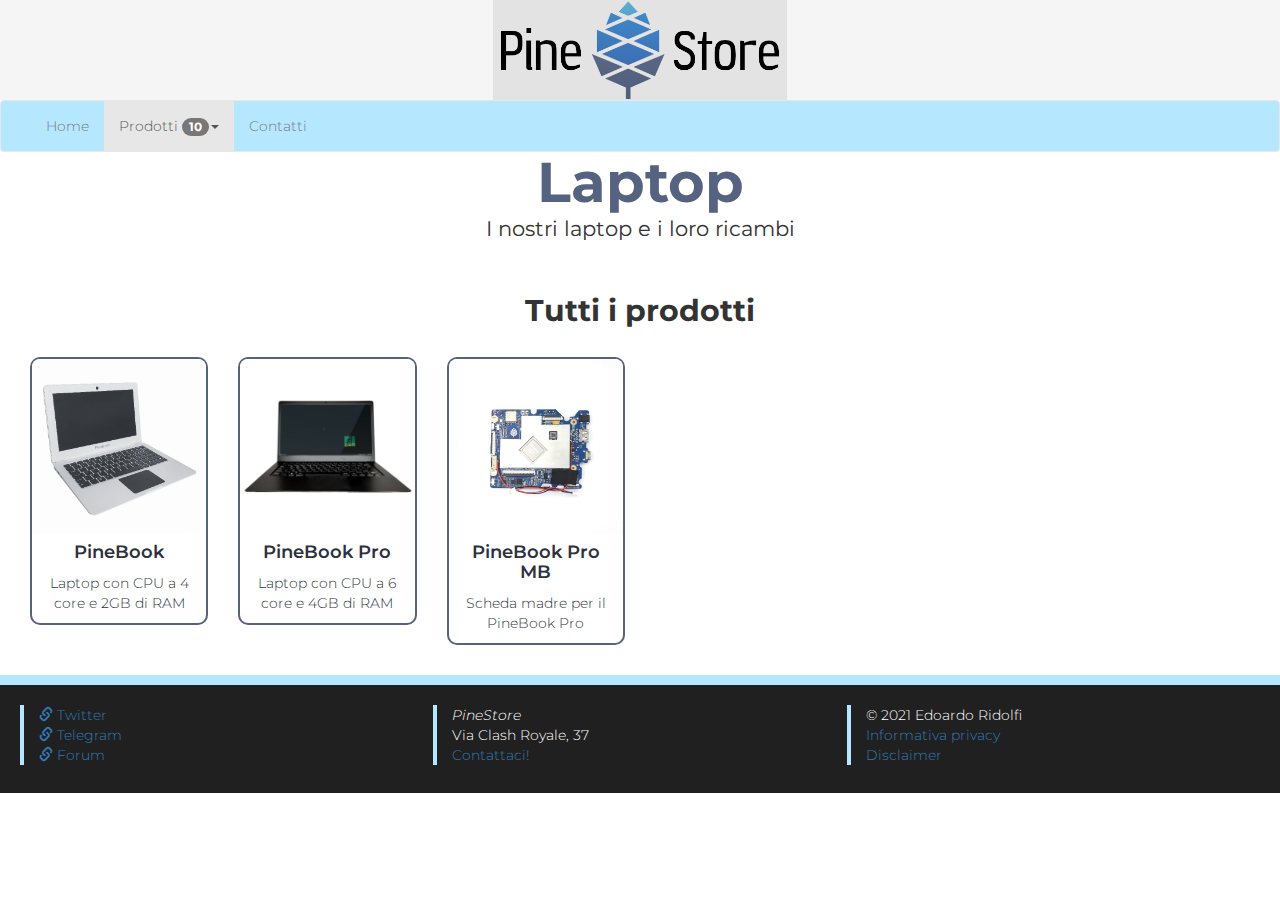
<file: category-laptop.html>
<!DOCTYPE html>
<html lang="en">

<head>
    <meta charset="UTF-8">
    <meta http-equiv="X-UA-Compatible" content="IE=edge">
    <meta name="viewport" content="width=device-width, initial-scale=1">
    <title>PineStore</title>
    <!-- CSS -->
    <link rel="stylesheet" href="css/bootstrap.css">
    <link rel="stylesheet" href="css/style.css">
    <!-- Fonts -->
    <link rel="preconnect" href="https://fonts.googleapis.com">
    <link rel="preconnect" href="https://fonts.gstatic.com" crossorigin>
    <link href="https://fonts.googleapis.com/css2?family=Montserrat:wght@300;400;600;700&display=swap" rel="stylesheet">
</head>

<body>
    <div id="header">
        <img class="img-responsive" id="logo" src="img/logo.png" alt="logo">
    </div>
    <nav class="navbar navbar-default">
        <div class="container-fluid">
            <div class="navbar-header">
                <button type="button" class="navbar-toggle collapsed" data-toggle="collapse"
                    data-target="#bs-example-navbar-collapse-1" aria-expanded="false">
                    <span class="sr-only">Toggle navigation</span>
                    <span class="icon-bar"></span>
                    <span class="icon-bar"></span>
                    <span class="icon-bar"></span>
                </button>
            </div>
            <div class="collapse navbar-collapse" id="bs-example-navbar-collapse-1">
                <ul class="nav navbar-nav">
                    <li><a href="index.html" class="navbar-item">Home</a>
                    </li>
                    <li class="dropdown active">
                        <a href="#" class="navbar-item" class="dropdown-toggle" data-toggle="dropdown" role="button"
                            aria-haspopup="true" aria-expanded="false">Prodotti <span class="badge">10</span><span
                                class="caret"></span><span class="sr-only">(current)</span></a>
                        <ul class="dropdown-menu">
                            <li><a href="category-sbc.html">SBC</a></li>
                            <li><a href="category-laptop.html">Laptop</a></li>
                            <li><a href="category-saldatori.html">Saldatori</a></li>
                        </ul>
                    </li>
                    <li><a href="contatti.html" class="navbar-item">Contatti</a></li>
                </ul>
            </div>
        </div>
    </nav>

    <div class="container-fluid">
        <div class="col-12" id="page-title">
            <h1>Laptop</h1>
            <p>I nostri laptop e i loro ricambi</p>
        </div>
    </div>
    <div class="container-fluid" id="products">
        <div class="col-12">
            <h2>Tutti i prodotti</h2>
        </div>
        <div class="col-xs-6 col-sm-4 col-md-3 col-lg-2">
            <a href="product.html">
                <img src="img/pinebook-lite.jpg" alt="" class="img-responsive">
                <div>
                    <h4>PineBook</h4>
                    <span>Laptop con CPU a 4 core e 2GB di RAM</span>
                </div>
            </a>
        </div>
        <div class="col-xs-6 col-sm-4 col-md-3 col-lg-2">
            <a href="product.html">
                <img src="img/pinebook-pro.jpg" alt="" class="img-responsive">
                <div>
                    <h4>PineBook Pro</h4>
                    <span>Laptop con CPU a 6 core e 4GB di RAM</span>
                </div>
            </a>
        </div>
        <div class="col-xs-6 col-sm-4 col-md-3 col-lg-2">
            <a href="product.html">
                <img src="img/PinebookPro-mainboard-1-1.jpg" alt="" class="img-responsive">
                <div>
                    <h4>PineBook Pro MB</h4>
                    <span>Scheda madre per il PineBook Pro</span>
                </div>
            </a>
        </div>
    </div>

    <!-- Footer -->
    <div id="footer" class="container-fluid">
        <div class="col-xs-12 col-sm-4" id="footer-social">
            <a href="https://twitter.com/thepine64"><span class="glyphicon glyphicon-link"></span> Twitter</a><br>
            <a href="https://t.me/PINE64_News"><span class="glyphicon glyphicon-link"></span> Telegram</a><br>
            <a href="http://forum.pine64.org/"><span class="glyphicon glyphicon-link"></span> Forum</a><br>
        </div>
        <div class="col-xs-12 col-sm-4" id="footer-contacts">
            <i>PineStore</i><br>
            <span>Via Clash Royale, 37</span><br>
            <a href="contatti.html">Contattaci!</a>
        </div>
        <div class="col-xs-12 col-sm-4" id="footer-info">
            <span>&copy; 2021 Edoardo Ridolfi</span><br>
            <a href="" data-toggle="modal" data-target="#privacyModal">Informativa privacy</a><br>
            <a href="" data-toggle="modal" data-target="#disclaimerModal">Disclaimer</a>
        </div>
    </div>

    <!-- Modals -->
    <div class="modal fade" id="privacyModal" tabindex="-1" role="dialog" aria-labelledby="privacyModalLabel"
        aria-hidden="true">
        <div class="modal-dialog" role="document">
            <div class="modal-content">
                <div class="modal-header">
                    <h5 class="modal-title" id="privacyModalLabel">Informativa privacy</h5>
                    <button type="button" class="close" data-dismiss="modal" aria-label="Close">
                        <span aria-hidden="true">&times;</span>
                    </button>
                </div>
                <div class="modal-body">
                    È un sito statico, non ci sono dati da gestire :)
                </div>
                <div class="modal-footer">
                    <button type="button" class="btn btn-primary" data-dismiss="modal">Chiudi</button>
                </div>
            </div>
        </div>
    </div>

    <div class="modal fade" id="disclaimerModal" tabindex="-1" role="dialog" aria-labelledby="disclaimerModalLabel"
        aria-hidden="true">
        <div class="modal-dialog" role="document">
            <div class="modal-content">
                <div class="modal-header">
                    <h5 class="modal-title" id="disclaimerModalLabel">Disclaimer</h5>
                    <button type="button" class="close" data-dismiss="modal" aria-label="Close">
                        <span aria-hidden="true">&times;</span>
                    </button>
                </div>
                <div class="modal-body">
                    Tutte le immagini e i testi presenti in questo sito sono di proprietà di <a href="https://pine64.com/">Pine64</a>
                </div>
                <div class="modal-footer">
                    <button type="button" class="btn btn-primary" data-dismiss="modal">Chiudi</button>
                </div>
            </div>
        </div>
    </div>

    <!-- JS -->
    <script src="https://code.jquery.com/jquery-3.2.1.min.js" type="text/javascript"></script>
    <script src="js/bootstrap.min.js" type="text/javascript"></script>
</body>

</html>
</file>
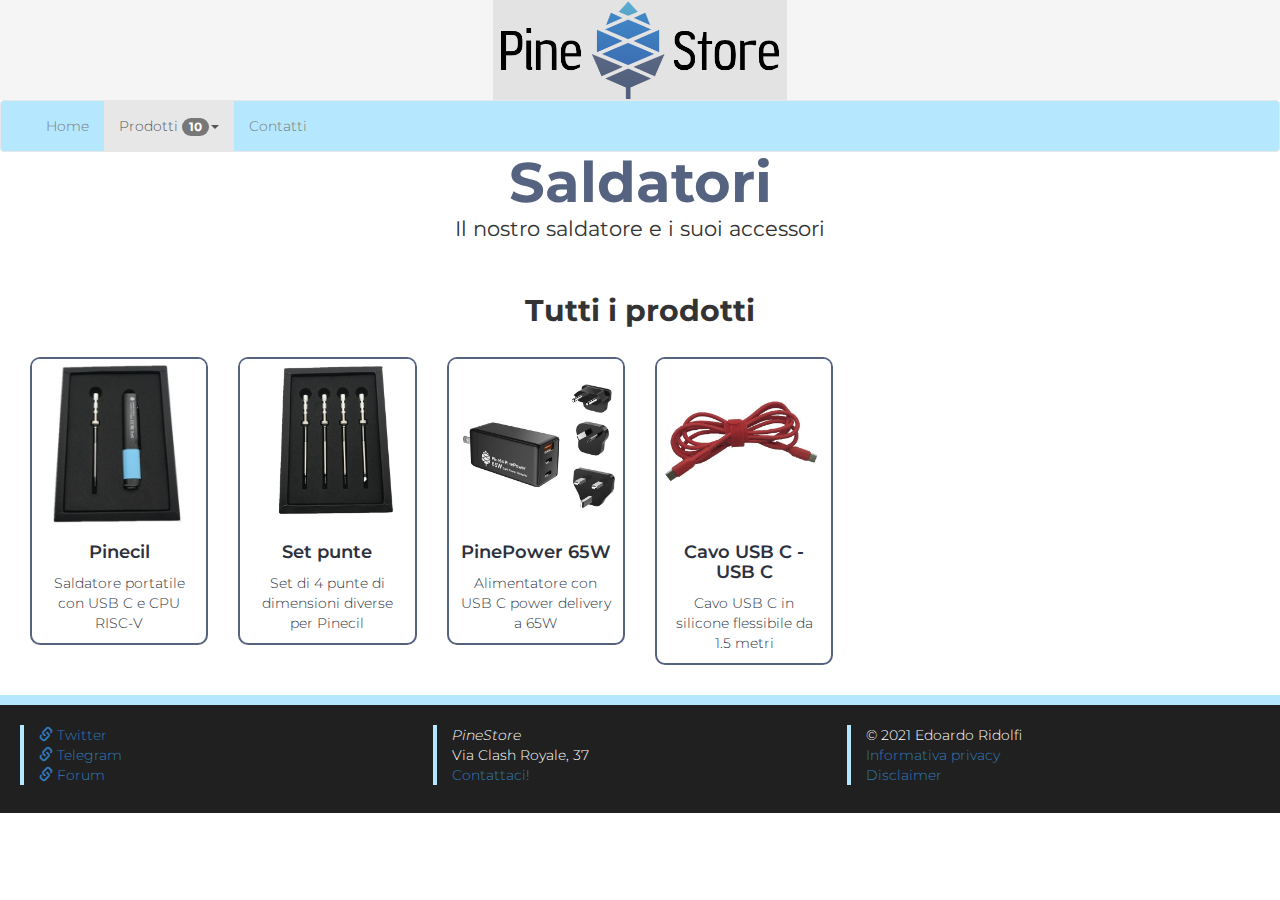
<file: category-saldatori.html>
<!DOCTYPE html>
<html lang="en">

<head>
    <meta charset="UTF-8">
    <meta http-equiv="X-UA-Compatible" content="IE=edge">
    <meta name="viewport" content="width=device-width, initial-scale=1">
    <title>PineStore</title>
    <!-- CSS -->
    <link rel="stylesheet" href="css/bootstrap.css">
    <link rel="stylesheet" href="css/style.css">
    <!-- Fonts -->
    <link rel="preconnect" href="https://fonts.googleapis.com">
    <link rel="preconnect" href="https://fonts.gstatic.com" crossorigin>
    <link href="https://fonts.googleapis.com/css2?family=Montserrat:wght@300;400;600;700&display=swap" rel="stylesheet">
</head>

<body>
    <div id="header">
        <img class="img-responsive" id="logo" src="img/logo.png" alt="logo">
    </div>
    <nav class="navbar navbar-default">
        <div class="container-fluid">
            <div class="navbar-header">
                <button type="button" class="navbar-toggle collapsed" data-toggle="collapse"
                    data-target="#bs-example-navbar-collapse-1" aria-expanded="false">
                    <span class="sr-only">Toggle navigation</span>
                    <span class="icon-bar"></span>
                    <span class="icon-bar"></span>
                    <span class="icon-bar"></span>
                </button>
            </div>
            <div class="collapse navbar-collapse" id="bs-example-navbar-collapse-1">
                <ul class="nav navbar-nav">
                    <li><a href="index.html" class="navbar-item">Home</a>
                    </li>
                    <li class="dropdown active">
                        <a href="#" class="navbar-item" class="dropdown-toggle" data-toggle="dropdown" role="button"
                            aria-haspopup="true" aria-expanded="false">Prodotti <span class="badge">10</span><span
                                class="caret"></span><span class="sr-only">(current)</span></a>
                        <ul class="dropdown-menu">
                            <li><a href="category-sbc.html">SBC</a></li>
                            <li><a href="category-laptop.html">Laptop</a></li>
                            <li><a href="category-saldatori.html">Saldatori</a></li>
                        </ul>
                    </li>
                    <li><a href="contatti.html" class="navbar-item">Contatti</a></li>
                </ul>
            </div>
        </div>
    </nav>

    <div class="container-fluid">
        <div class="col-12" id="page-title">
            <h1>Saldatori</h1>
            <p>Il nostro saldatore e i suoi accessori</p>
        </div>
    </div>
    <div class="container-fluid" id="products">
        <div class="col-12">
            <h2>Tutti i prodotti</h2>
        </div>
        <div class="col-xs-6 col-sm-4 col-md-3 col-lg-2">
            <a href="product.html">
                <img src="img/pinecil.jpg" alt="" class="img-responsive">
                <div>
                    <h4>Pinecil</h4>
                    <span>Saldatore portatile con USB C e CPU RISC-V</span>
                </div>
            </a>
        </div>
        <div class="col-xs-6 col-sm-4 col-md-3 col-lg-2">
            <a href="product.html">
                <img src="img/TIPK2-02.jpg" alt="" class="img-responsive">
                <div>
                    <h4>Set punte</h4>
                    <span>Set di 4 punte di dimensioni diverse per Pinecil</span>
                </div>
            </a>
        </div>
        <div class="col-xs-6 col-sm-4 col-md-3 col-lg-2">
            <a href="product.html">
                <img src="img/PinePower-GaN-Charger-1.jpg" alt="" class="img-responsive">
                <div>
                    <h4>PinePower 65W</h4>
                    <span>Alimentatore con USB C power delivery a 65W</span>
                </div>
            </a>
        </div>
        <div class="col-xs-6 col-sm-4 col-md-3 col-lg-2">
            <a href="product.html">
                <img src="img/USB-C-to-USB-C-Silicone-Cable-1.5meter.jpg" alt="" class="img-responsive">
                <div>
                    <h4>Cavo USB C - USB C</h4>
                    <span>Cavo USB C in silicone flessibile da 1.5 metri</span>
                </div>
            </a>
        </div>
    </div>

    <!-- Footer -->
    <div id="footer" class="container-fluid">
        <div class="col-xs-12 col-sm-4" id="footer-social">
            <a href="https://twitter.com/thepine64"><span class="glyphicon glyphicon-link"></span> Twitter</a><br>
            <a href="https://t.me/PINE64_News"><span class="glyphicon glyphicon-link"></span> Telegram</a><br>
            <a href="http://forum.pine64.org/"><span class="glyphicon glyphicon-link"></span> Forum</a><br>
        </div>
        <div class="col-xs-12 col-sm-4" id="footer-contacts">
            <i>PineStore</i><br>
            <span>Via Clash Royale, 37</span><br>
            <a href="contatti.html">Contattaci!</a>
        </div>
        <div class="col-xs-12 col-sm-4" id="footer-info">
            <span>&copy; 2021 Edoardo Ridolfi</span><br>
            <a href="" data-toggle="modal" data-target="#privacyModal">Informativa privacy</a><br>
            <a href="" data-toggle="modal" data-target="#disclaimerModal">Disclaimer</a>
        </div>
    </div>

    <!-- Modals -->
    <div class="modal fade" id="privacyModal" tabindex="-1" role="dialog" aria-labelledby="privacyModalLabel"
        aria-hidden="true">
        <div class="modal-dialog" role="document">
            <div class="modal-content">
                <div class="modal-header">
                    <h5 class="modal-title" id="privacyModalLabel">Informativa privacy</h5>
                    <button type="button" class="close" data-dismiss="modal" aria-label="Close">
                        <span aria-hidden="true">&times;</span>
                    </button>
                </div>
                <div class="modal-body">
                    È un sito statico, non ci sono dati da gestire :)
                </div>
                <div class="modal-footer">
                    <button type="button" class="btn btn-primary" data-dismiss="modal">Chiudi</button>
                </div>
            </div>
        </div>
    </div>

    <div class="modal fade" id="disclaimerModal" tabindex="-1" role="dialog" aria-labelledby="disclaimerModalLabel"
        aria-hidden="true">
        <div class="modal-dialog" role="document">
            <div class="modal-content">
                <div class="modal-header">
                    <h5 class="modal-title" id="disclaimerModalLabel">Disclaimer</h5>
                    <button type="button" class="close" data-dismiss="modal" aria-label="Close">
                        <span aria-hidden="true">&times;</span>
                    </button>
                </div>
                <div class="modal-body">
                    Tutte le immagini e i testi presenti in questo sito sono di proprietà di <a href="https://pine64.com/">Pine64</a>
                </div>
                <div class="modal-footer">
                    <button type="button" class="btn btn-primary" data-dismiss="modal">Chiudi</button>
                </div>
            </div>
        </div>
    </div>

    <!-- JS -->
    <script src="https://code.jquery.com/jquery-3.2.1.min.js" type="text/javascript"></script>
    <script src="js/bootstrap.min.js" type="text/javascript"></script>
</body>

</html>
</file>
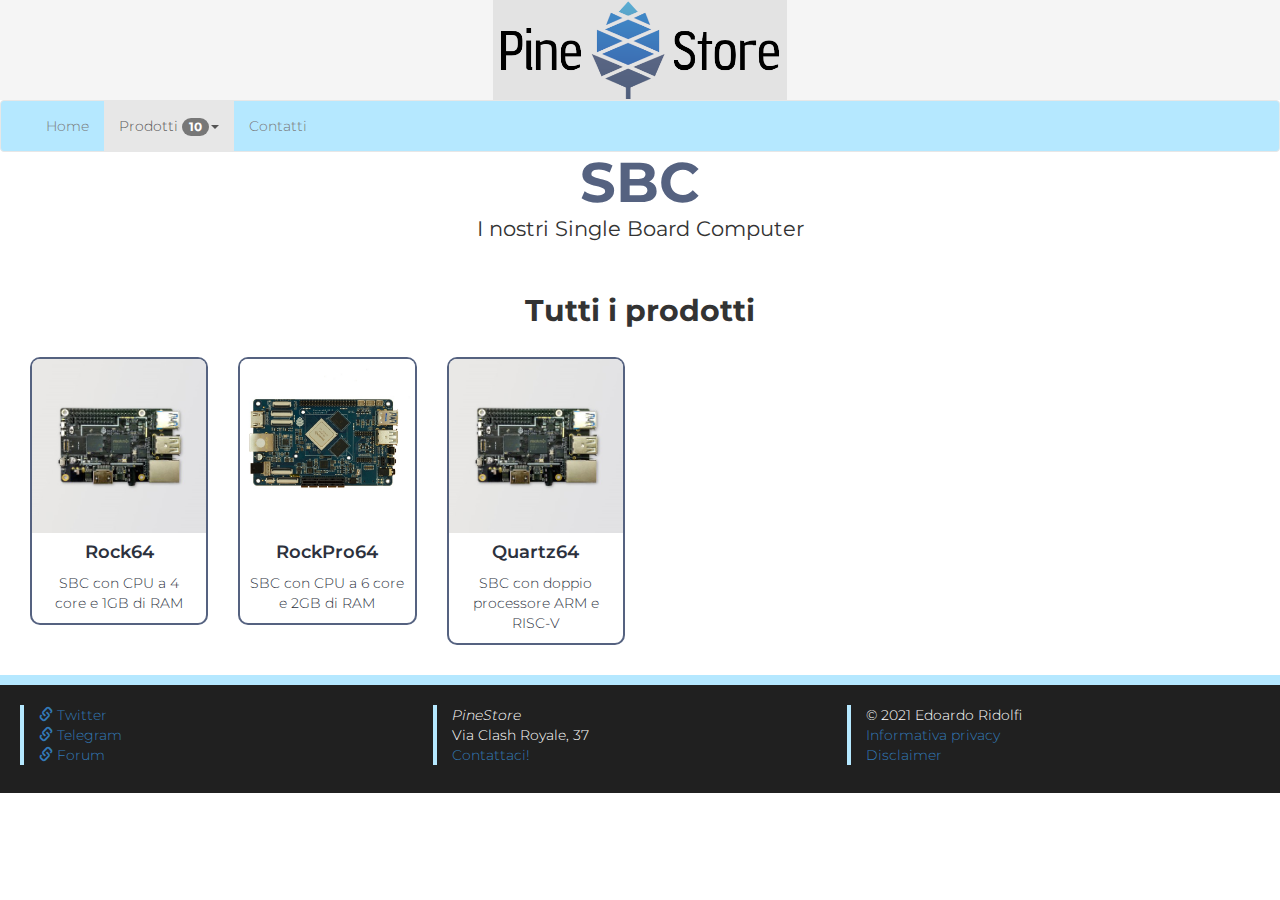
<file: category-sbc.html>
<!DOCTYPE html>
<html lang="en">

<head>
    <meta charset="UTF-8">
    <meta http-equiv="X-UA-Compatible" content="IE=edge">
    <meta name="viewport" content="width=device-width, initial-scale=1">
    <title>PineStore</title>
    <!-- CSS -->
    <link rel="stylesheet" href="css/bootstrap.css">
    <link rel="stylesheet" href="css/style.css">
    <!-- Fonts -->
    <link rel="preconnect" href="https://fonts.googleapis.com">
    <link rel="preconnect" href="https://fonts.gstatic.com" crossorigin>
    <link href="https://fonts.googleapis.com/css2?family=Montserrat:wght@300;400;600;700&display=swap" rel="stylesheet">
</head>

<body>
    <div id="header">
        <img class="img-responsive" id="logo" src="img/logo.png" alt="logo">
    </div>
    <nav class="navbar navbar-default">
        <div class="container-fluid">
            <div class="navbar-header">
                <button type="button" class="navbar-toggle collapsed" data-toggle="collapse"
                    data-target="#bs-example-navbar-collapse-1" aria-expanded="false">
                    <span class="sr-only">Toggle navigation</span>
                    <span class="icon-bar"></span>
                    <span class="icon-bar"></span>
                    <span class="icon-bar"></span>
                </button>
            </div>
            <div class="collapse navbar-collapse" id="bs-example-navbar-collapse-1">
                <ul class="nav navbar-nav">
                    <li><a href="index.html" class="navbar-item">Home</a>
                    </li>
                    <li class="dropdown active">
                        <a href="#" class="navbar-item" class="dropdown-toggle" data-toggle="dropdown" role="button"
                            aria-haspopup="true" aria-expanded="false">Prodotti <span class="badge">10</span><span
                                class="caret"></span><span class="sr-only">(current)</span></a>
                        <ul class="dropdown-menu">
                            <li><a href="category-sbc.html">SBC</a></li>
                            <li><a href="category-laptop.html">Laptop</a></li>
                            <li><a href="category-saldatori.html">Saldatori</a></li>
                        </ul>
                    </li>
                    <li><a href="contatti.html" class="navbar-item">Contatti</a></li>
                </ul>
            </div>
        </div>
    </nav>

    <div class="container-fluid">
        <div class="col-12" id="page-title">
            <h1>SBC</h1>
            <p>I nostri Single Board Computer</p>
        </div>
    </div>
    <div class="container-fluid" id="products">
        <div class="col-12">
            <h2>Tutti i prodotti</h2>
        </div>
        <div class="col-xs-6 col-sm-4 col-md-3 col-lg-2">
            <a href="product.html">
                <img src="img/rock64.jpg" alt="" class="img-responsive">
                <div>
                    <h4>Rock64</h4>
                    <span>SBC con CPU a 4 core e 1GB di RAM</span>
                </div>
            </a>
        </div>
        <div class="col-xs-6 col-sm-4 col-md-3 col-lg-2">
            <a href="product.html">
                <img src="img/rockpro64.jpg" alt="" class="img-responsive">
                <div>
                    <h4>RockPro64</h4>
                    <span>SBC con CPU a 6 core e 2GB di RAM</span>
                </div>
            </a>
        </div>
        <div class="col-xs-6 col-sm-4 col-md-3 col-lg-2">
            <a href="product.html">
                <img src="img/rock64.jpg" alt="" class="img-responsive">
                <div>
                    <h4>Quartz64</h4>
                    <span>SBC con doppio processore ARM e RISC-V</span>
                </div>
            </a>
        </div>
    </div>

    <!-- Footer -->
    <div id="footer" class="container-fluid">
        <div class="col-xs-12 col-sm-4" id="footer-social">
            <a href="https://twitter.com/thepine64"><span class="glyphicon glyphicon-link"></span> Twitter</a><br>
            <a href="https://t.me/PINE64_News"><span class="glyphicon glyphicon-link"></span> Telegram</a><br>
            <a href="http://forum.pine64.org/"><span class="glyphicon glyphicon-link"></span> Forum</a><br>
        </div>
        <div class="col-xs-12 col-sm-4" id="footer-contacts">
            <i>PineStore</i><br>
            <span>Via Clash Royale, 37</span><br>
            <a href="contatti.html">Contattaci!</a>
        </div>
        <div class="col-xs-12 col-sm-4" id="footer-info">
            <span>&copy; 2021 Edoardo Ridolfi</span><br>
            <a href="" data-toggle="modal" data-target="#privacyModal">Informativa privacy</a><br>
            <a href="" data-toggle="modal" data-target="#disclaimerModal">Disclaimer</a>
        </div>
    </div>

    <!-- Modals -->
    <div class="modal fade" id="privacyModal" tabindex="-1" role="dialog" aria-labelledby="privacyModalLabel"
        aria-hidden="true">
        <div class="modal-dialog" role="document">
            <div class="modal-content">
                <div class="modal-header">
                    <h5 class="modal-title" id="privacyModalLabel">Informativa privacy</h5>
                    <button type="button" class="close" data-dismiss="modal" aria-label="Close">
                        <span aria-hidden="true">&times;</span>
                    </button>
                </div>
                <div class="modal-body">
                    È un sito statico, non ci sono dati da gestire :)
                </div>
                <div class="modal-footer">
                    <button type="button" class="btn btn-primary" data-dismiss="modal">Chiudi</button>
                </div>
            </div>
        </div>
    </div>

    <div class="modal fade" id="disclaimerModal" tabindex="-1" role="dialog" aria-labelledby="disclaimerModalLabel"
        aria-hidden="true">
        <div class="modal-dialog" role="document">
            <div class="modal-content">
                <div class="modal-header">
                    <h5 class="modal-title" id="disclaimerModalLabel">Disclaimer</h5>
                    <button type="button" class="close" data-dismiss="modal" aria-label="Close">
                        <span aria-hidden="true">&times;</span>
                    </button>
                </div>
                <div class="modal-body">
                    Tutte le immagini e i testi presenti in questo sito sono di proprietà di <a href="https://pine64.com/">Pine64</a>
                </div>
                <div class="modal-footer">
                    <button type="button" class="btn btn-primary" data-dismiss="modal">Chiudi</button>
                </div>
            </div>
        </div>
    </div>

    <!-- JS -->
    <script src="https://code.jquery.com/jquery-3.2.1.min.js" type="text/javascript"></script>
    <script src="js/bootstrap.min.js" type="text/javascript"></script>
</body>

</html>
</file>
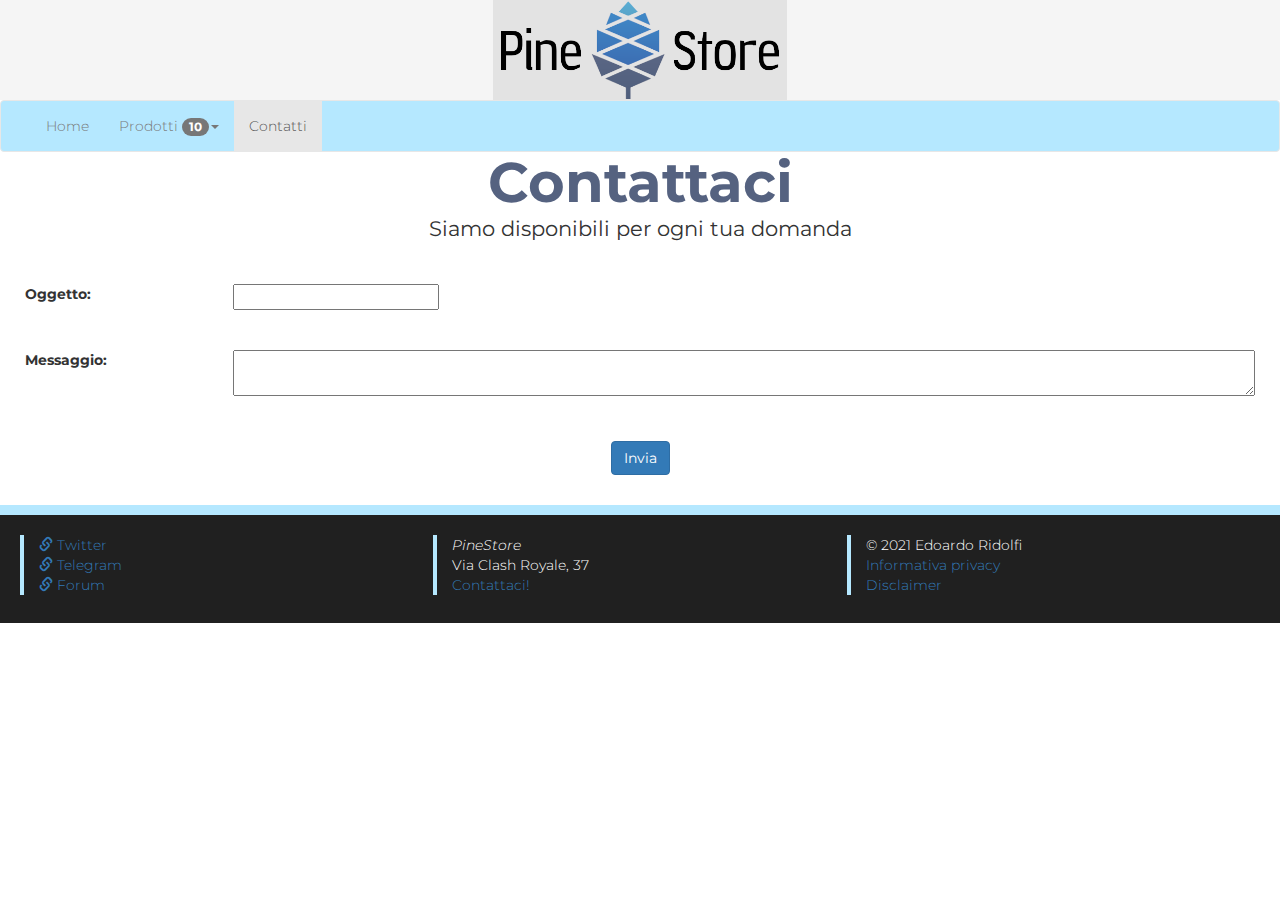
<file: contatti.html>
<!DOCTYPE html>
<html lang="en">

<head>
    <meta charset="UTF-8">
    <meta http-equiv="X-UA-Compatible" content="IE=edge">
    <meta name="viewport" content="width=device-width, initial-scale=1">
    <title>PineStore</title>
    <!-- CSS -->
    <link rel="stylesheet" href="css/bootstrap.css">
    <link rel="stylesheet" href="css/style.css">
    <!-- Fonts -->
    <link rel="preconnect" href="https://fonts.googleapis.com">
    <link rel="preconnect" href="https://fonts.gstatic.com" crossorigin>
    <link href="https://fonts.googleapis.com/css2?family=Montserrat:wght@300;400;600;700&display=swap" rel="stylesheet">
</head>

<body>
    <div id="header">
        <img class="img-responsive" id="logo" src="img/logo.png" alt="logo">
    </div>
    <nav class="navbar navbar-default">
        <div class="container-fluid">
            <div class="navbar-header">
                <button type="button" class="navbar-toggle collapsed" data-toggle="collapse"
                    data-target="#bs-example-navbar-collapse-1" aria-expanded="false">
                    <span class="sr-only">Toggle navigation</span>
                    <span class="icon-bar"></span>
                    <span class="icon-bar"></span>
                    <span class="icon-bar"></span>
                </button>
            </div>
            <div class="collapse navbar-collapse" id="bs-example-navbar-collapse-1">
                <ul class="nav navbar-nav">
                    <li><a href="index.html" class="navbar-item">Home</a>
                    </li>
                    <li class="dropdown">
                        <a href="category-sbc.html" class="navbar-item" class="dropdown-toggle" data-toggle="dropdown"
                            role="button" aria-haspopup="true" aria-expanded="false">Prodotti <span
                                class="badge">10</span><span class="caret"></span></a>
                        <ul class="dropdown-menu">
                            <li><a href="category-sbc.html">SBC</a></li>
                            <li><a href="category-laptop.html">Laptop</a></li>
                            <li><a href="category-saldatori.html">Saldatori</a></li>
                        </ul>
                    </li>
                    <li class="active"><a href="contatti.html" class="navbar-item">Contatti <span
                                class="sr-only">(current)</span></a></li>
                </ul>
            </div>
        </div>
    </nav>

    <div class="container-fluid">
        <div class="col-12" id="page-title">
            <h1>Contattaci</h1>
            <p>Siamo disponibili per ogni tua domanda</p>
        </div>
    </div>
    <form method="GET" action="mailto:mail@example.com" enctype="text/plain">
        <div class="container-fluid" id="contact-form">
            <div class="col-xs-3 col-sm-2">
                <b>Oggetto: </b>
            </div>
            <div class="col-xs-9 col-sm-10">
                <input type="text" name="subject">
            </div>
            <div class="col-xs-3 col-sm-2">
                <b>Messaggio: </b>
            </div>
            <div class="col-xs-9 col-sm-10">
                <textarea style="width: 100%;" name="body"></textarea>
            </div>
            <div class="col-xs-12" style="text-align: center;">
                <button type="submit" class="btn btn-primary">Invia</button>
            </div>
        </div>
    </form>
    <!-- Footer -->
    <div id="footer" class="container-fluid">
        <div class="col-xs-12 col-sm-4" id="footer-social">
            <a href="https://twitter.com/thepine64"><span class="glyphicon glyphicon-link"></span> Twitter</a><br>
            <a href="https://t.me/PINE64_News"><span class="glyphicon glyphicon-link"></span> Telegram</a><br>
            <a href="http://forum.pine64.org/"><span class="glyphicon glyphicon-link"></span> Forum</a><br>
        </div>
        <div class="col-xs-12 col-sm-4" id="footer-contacts">
            <i>PineStore</i><br>
            <span>Via Clash Royale, 37</span><br>
            <a href="contatti.html">Contattaci!</a>
        </div>
        <div class="col-xs-12 col-sm-4" id="footer-info">
            <span>&copy; 2021 Edoardo Ridolfi</span><br>
            <a href="" data-toggle="modal" data-target="#privacyModal">Informativa privacy</a><br>
            <a href="" data-toggle="modal" data-target="#disclaimerModal">Disclaimer</a>
        </div>
    </div>

    <!-- Modals -->
    <div class="modal fade" id="privacyModal" tabindex="-1" role="dialog" aria-labelledby="privacyModalLabel"
        aria-hidden="true">
        <div class="modal-dialog" role="document">
            <div class="modal-content">
                <div class="modal-header">
                    <h5 class="modal-title" id="privacyModalLabel">Informativa privacy</h5>
                    <button type="button" class="close" data-dismiss="modal" aria-label="Close">
                        <span aria-hidden="true">&times;</span>
                    </button>
                </div>
                <div class="modal-body">
                    È un sito statico, non ci sono dati da gestire :)
                </div>
                <div class="modal-footer">
                    <button type="button" class="btn btn-primary" data-dismiss="modal">Chiudi</button>
                </div>
            </div>
        </div>
    </div>

    <div class="modal fade" id="disclaimerModal" tabindex="-1" role="dialog" aria-labelledby="disclaimerModalLabel"
        aria-hidden="true">
        <div class="modal-dialog" role="document">
            <div class="modal-content">
                <div class="modal-header">
                    <h5 class="modal-title" id="disclaimerModalLabel">Disclaimer</h5>
                    <button type="button" class="close" data-dismiss="modal" aria-label="Close">
                        <span aria-hidden="true">&times;</span>
                    </button>
                </div>
                <div class="modal-body">
                    Tutte le immagini e i testi presenti in questo sito sono di proprietà di <a
                        href="https://pine64.com/">Pine64</a>
                </div>
                <div class="modal-footer">
                    <button type="button" class="btn btn-primary" data-dismiss="modal">Chiudi</button>
                </div>
            </div>
        </div>
    </div>

    <!-- JS -->
    <script src="https://code.jquery.com/jquery-3.2.1.min.js" type="text/javascript"></script>
    <script src="js/bootstrap.min.js" type="text/javascript"></script>
</body>

</html>
</file>
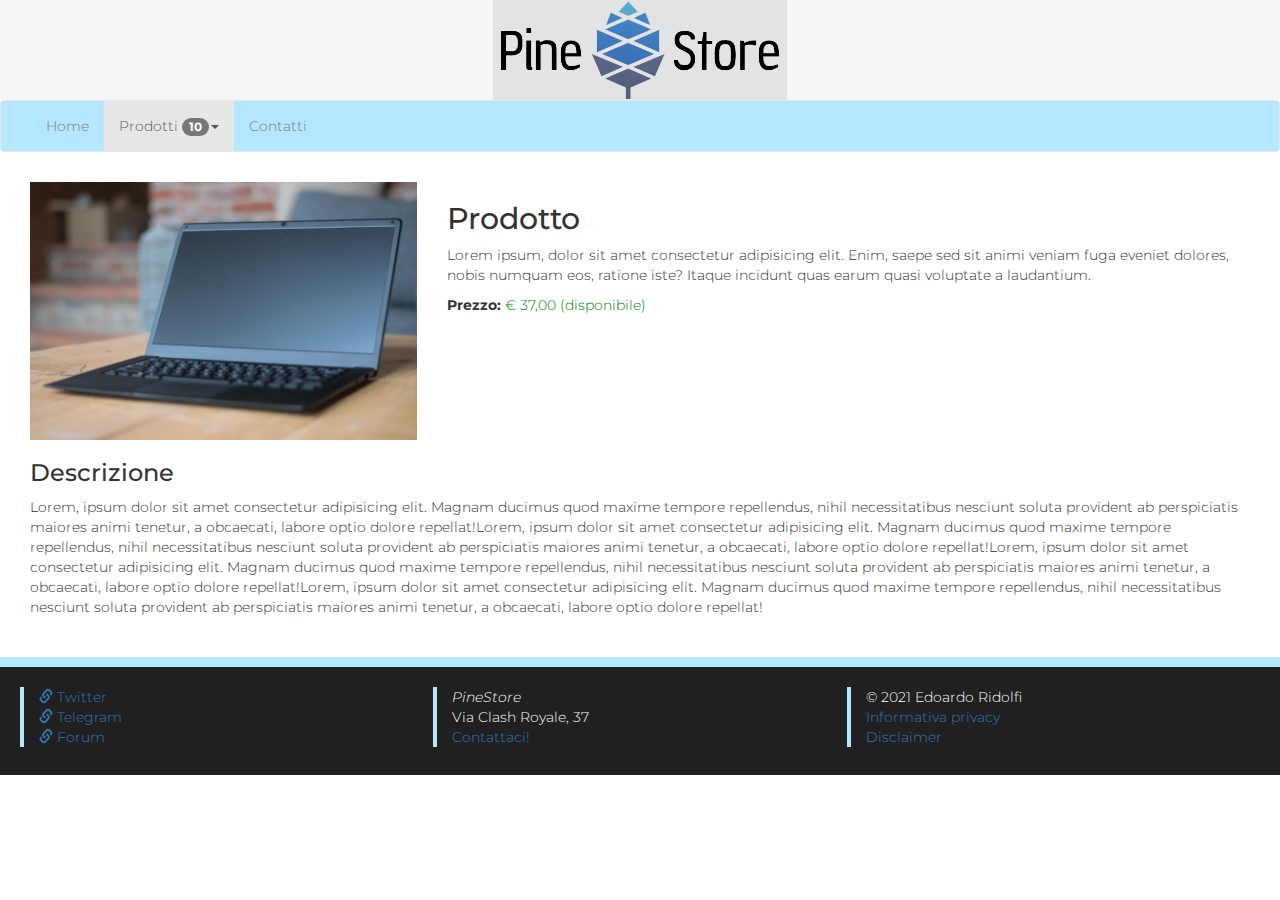
<file: product.html>
<!DOCTYPE html>
<html lang="en">

<head>
    <meta charset="UTF-8">
    <meta http-equiv="X-UA-Compatible" content="IE=edge">
    <meta name="viewport" content="width=device-width, initial-scale=1">
    <title>PineStore</title>
    <!-- CSS -->
    <link rel="stylesheet" href="css/bootstrap.css">
    <link rel="stylesheet" href="css/style.css">
    <!-- Fonts -->
    <link rel="preconnect" href="https://fonts.googleapis.com">
    <link rel="preconnect" href="https://fonts.gstatic.com" crossorigin>
    <link href="https://fonts.googleapis.com/css2?family=Montserrat:wght@300;400;600;700&display=swap" rel="stylesheet">
</head>

<body>
    <div id="header">
        <img class="img-responsive" id="logo" src="img/logo.png" alt="logo">
    </div>
    <nav class="navbar navbar-default">
        <div class="container-fluid">
            <div class="navbar-header">
                <button type="button" class="navbar-toggle collapsed" data-toggle="collapse"
                    data-target="#bs-example-navbar-collapse-1" aria-expanded="false">
                    <span class="sr-only">Toggle navigation</span>
                    <span class="icon-bar"></span>
                    <span class="icon-bar"></span>
                    <span class="icon-bar"></span>
                </button>
            </div>
            <div class="collapse navbar-collapse" id="bs-example-navbar-collapse-1">
                <ul class="nav navbar-nav">
                    <li><a href="index.html" class="navbar-item">Home</a>
                    </li>
                    <li class="dropdown active">
                        <a href="category-sbc.html" class="navbar-item" class="dropdown-toggle" data-toggle="dropdown" role="button"
                            aria-haspopup="true" aria-expanded="false">Prodotti <span class="badge">10</span><span
                                class="caret"></span> <span class="sr-only">(current)</span></a>
                        <ul class="dropdown-menu">
                            <li><a href="category-sbc.html">SBC</a></li>
                            <li><a href="category-laptop.html">Laptop</a></li>
                            <li><a href="category-saldatori.html">Saldatori</a></li>
                        </ul>
                    </li>
                    <li><a href="contatti.html" class="navbar-item">Contatti</a></li>
                </ul>
            </div>
        </div>
    </nav>

    <div class="container-fluid" id="product-details">
        <div class="col-xs-12 col-sm-4">
            <img class="img-responsive" src="img/PBP-placeholder.jpeg">
        </div>
        <div class="col-xs-12 col-sm-8">
            <h2>Prodotto</h2>
            <p>Lorem ipsum, dolor sit amet consectetur adipisicing elit. Enim, saepe sed sit animi veniam fuga eveniet dolores, nobis numquam eos, ratione iste? Itaque incidunt quas earum quasi voluptate a laudantium.
            </p>
            <b>Prezzo: </b><span style="color:green;">€ 37,00 (disponibile)</span>
        </div>
        <div class="col-xs-12">
            <h3>Descrizione</h3>
            <p>
                Lorem, ipsum dolor sit amet consectetur adipisicing elit. Magnam ducimus quod maxime tempore repellendus, nihil necessitatibus nesciunt soluta provident ab perspiciatis maiores animi tenetur, a obcaecati, labore optio dolore repellat!Lorem, ipsum dolor sit amet consectetur adipisicing elit. Magnam ducimus quod maxime tempore repellendus, nihil necessitatibus nesciunt soluta provident ab perspiciatis maiores animi tenetur, a obcaecati, labore optio dolore repellat!Lorem, ipsum dolor sit amet consectetur adipisicing elit. Magnam ducimus quod maxime tempore repellendus, nihil necessitatibus nesciunt soluta provident ab perspiciatis maiores animi tenetur, a obcaecati, labore optio dolore repellat!Lorem, ipsum dolor sit amet consectetur adipisicing elit. Magnam ducimus quod maxime tempore repellendus, nihil necessitatibus nesciunt soluta provident ab perspiciatis maiores animi tenetur, a obcaecati, labore optio dolore repellat!
            </p>
        </div>
    </div>

    <!-- Footer -->
    <div id="footer" class="container-fluid">
        <div class="col-xs-12 col-sm-4" id="footer-social">
            <a href="https://twitter.com/thepine64"><span class="glyphicon glyphicon-link"></span> Twitter</a><br>
            <a href="https://t.me/PINE64_News"><span class="glyphicon glyphicon-link"></span> Telegram</a><br>
            <a href="http://forum.pine64.org/"><span class="glyphicon glyphicon-link"></span> Forum</a><br>
        </div>
        <div class="col-xs-12 col-sm-4" id="footer-contacts">
            <i>PineStore</i><br>
            <span>Via Clash Royale, 37</span><br>
            <a href="contatti.html">Contattaci!</a>
        </div>
        <div class="col-xs-12 col-sm-4" id="footer-info">
            <span>&copy; 2021 Edoardo Ridolfi</span><br>
            <a href="" data-toggle="modal" data-target="#privacyModal">Informativa privacy</a><br>
            <a href="" data-toggle="modal" data-target="#disclaimerModal">Disclaimer</a>
        </div>
    </div>

    <!-- Modals -->
    <div class="modal fade" id="privacyModal" tabindex="-1" role="dialog" aria-labelledby="privacyModalLabel"
        aria-hidden="true">
        <div class="modal-dialog" role="document">
            <div class="modal-content">
                <div class="modal-header">
                    <h5 class="modal-title" id="privacyModalLabel">Informativa privacy</h5>
                    <button type="button" class="close" data-dismiss="modal" aria-label="Close">
                        <span aria-hidden="true">&times;</span>
                    </button>
                </div>
                <div class="modal-body">
                    È un sito statico, non ci sono dati da gestire :)
                </div>
                <div class="modal-footer">
                    <button type="button" class="btn btn-primary" data-dismiss="modal">Chiudi</button>
                </div>
            </div>
        </div>
    </div>

    <div class="modal fade" id="disclaimerModal" tabindex="-1" role="dialog" aria-labelledby="disclaimerModalLabel"
        aria-hidden="true">
        <div class="modal-dialog" role="document">
            <div class="modal-content">
                <div class="modal-header">
                    <h5 class="modal-title" id="disclaimerModalLabel">Disclaimer</h5>
                    <button type="button" class="close" data-dismiss="modal" aria-label="Close">
                        <span aria-hidden="true">&times;</span>
                    </button>
                </div>
                <div class="modal-body">
                    Tutte le immagini e i testi presenti in questo sito sono di proprietà di <a href="https://pine64.com/">Pine64</a>
                </div>
                <div class="modal-footer">
                    <button type="button" class="btn btn-primary" data-dismiss="modal">Chiudi</button>
                </div>
            </div>
        </div>
    </div>

    <!-- JS -->
    <script src="https://code.jquery.com/jquery-3.2.1.min.js" type="text/javascript"></script>
    <script src="js/bootstrap.min.js" type="text/javascript"></script>
</body>

</html>
</file>
<file: css/style.css>
body {
    font-family: 'Montserrat', sans-serif;
    font-weight: 300;
}

#header {
    width: 100%;
    background-color: #f5f5f5;
    height: 100px;
}


.item img {
    margin: auto;
}

#logo {
    height: 100%;
    margin: auto;
}

.navbar {
    background-color: #b5e8ff;
    margin-bottom: 0;
}

#page-title {
    text-align: center;
    margin-bottom: 30px;
}

#page-title h1 {
    font-size: 4em;
    font-weight: 700;
    color: #556280;
    margin-top: 0;
    margin-bottom: 0;
}

#page-title p {
    font-size: 1.5em;
    font-weight: 400;
    margin-top: 0;
    margin-bottom: 0;
}

#products a {
    text-decoration: none;
    color: #2c313d;
}

#products h2 {
    text-align: center;
    font-weight: 700;
}

#products div {
    margin-bottom: 30px;
    text-align: center;
}

#products h4 {
    margin-top: 0;
    font-weight: 600;
}

#products img {
    border-width: 2px 2px 0px 2px;
    border-style: solid;
    border-color: #556280;
    border-radius: 10px 10px 0 0;
}

#products div div {
    margin: 0;
    border-width: 0 2px 2px 2px;
    border-style: solid;
    border-color: #556280;
    border-radius: 0 0 10px 10px;
    padding: 10px;

}

#principles {
    margin-top: 30px;
    margin-bottom: 30px;
    text-align: center;
}

#principles h2 {
    margin-bottom: 20px;
    font-weight: 700;
}

#principles span {
    font-size: 4em;
    color: #556280;
    margin-top: 0;
    margin-bottom: 0;
}

#footer {
    border-top: 10px solid #b5e8ff;
    padding: 20px;
    background-color: #202020;
    color: white;
}

#footer div {
    border-left: 4px solid #b5e8ff;
    margin-bottom: 8px;
}

#product-details {
    margin-top: 30px;
    margin-bottom: 30px;
}

#contact-form div {
    margin-bottom: 20px;
    padding: 10px;
}
</file>
